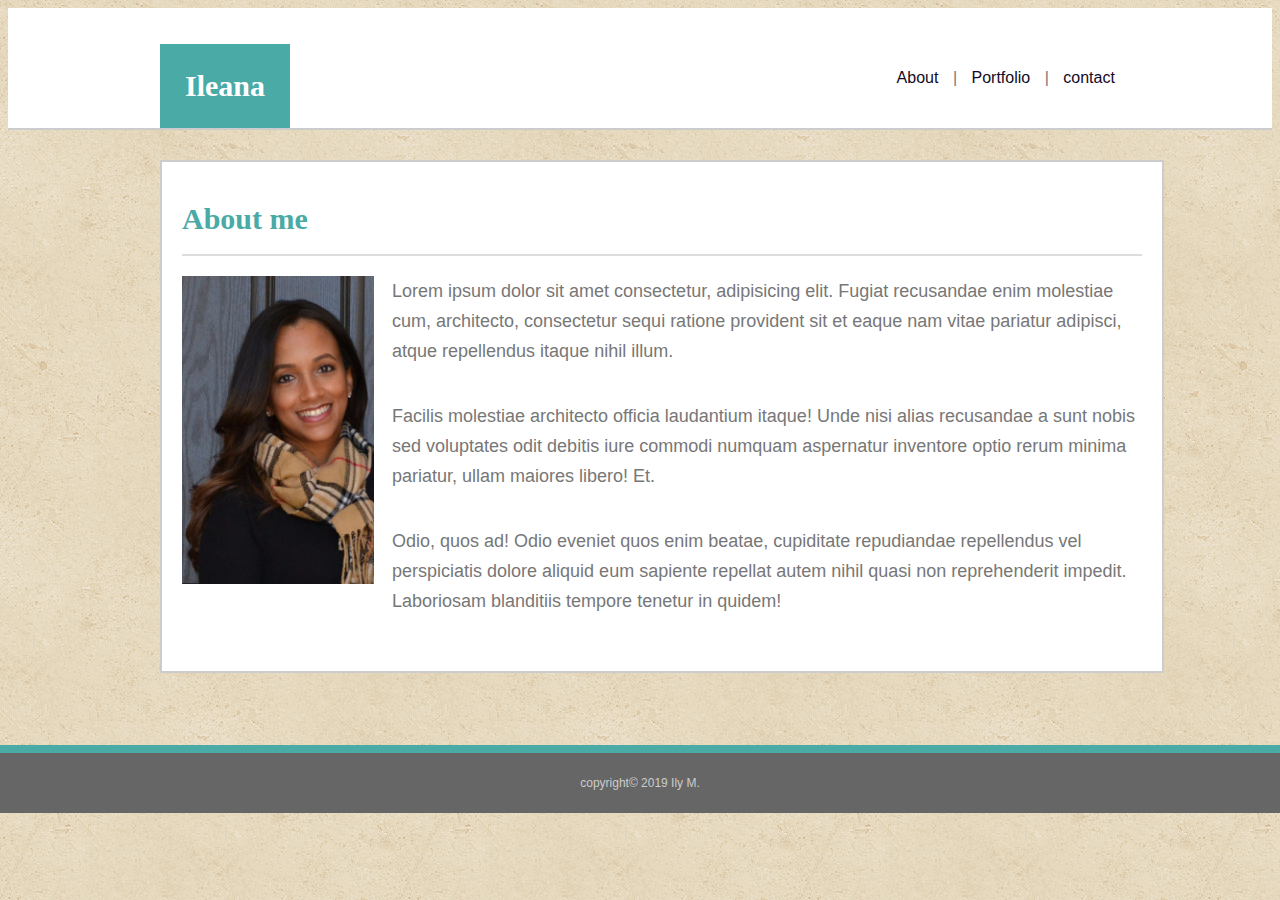
<file: index.html>
<!DOCTYPE html>
<html lang="en">
<head>
    <meta charset="UTF-8">
    <meta name="viewport" content="width=device-width, initial-scale=1.0">

    <link rel="stylesheet" href="./assets/css/style.css">
    <title>IM</title>
</head>

<body>
<header>
    <div class="container">
        <div class="name">
           <div><h1 class="logo">Ileana</h1></div>
        </div>

        <nav class="nav">
        <a href="index.html">About</a>
        <a> | </a>
        <a href="Portfolio.html">Portfolio</a>
        <a> | </a>
        <a href="contact.html">contact</a>
        </nav>
    </div>
</header>

<div class="content">
    
    <div class="main">
        <h1 class="title">About me</h1>

        <img class="pic" src="./assets/images/IMG-20150504-WA0001.jpg" alt="Ileana">

        <p>Lorem ipsum dolor sit amet consectetur, adipisicing elit. Fugiat recusandae enim molestiae cum, architecto, consectetur sequi ratione provident sit et eaque nam vitae pariatur adipisci, atque repellendus itaque nihil illum.</p>
        <p>Facilis molestiae architecto officia laudantium itaque! Unde nisi alias recusandae a sunt nobis sed voluptates odit debitis iure commodi numquam aspernatur inventore optio rerum minima pariatur, ullam maiores libero! Et.</p>
        <p>Odio, quos ad! Odio eveniet quos enim beatae, cupiditate repudiandae repellendus vel perspiciatis dolore aliquid eum sapiente repellat autem nihil quasi non reprehenderit impedit. Laboriosam blanditiis tempore tenetur in quidem!</p>

    </div>  
</div>

<footer>
    copyright&copy; 2019 Ily M.
</footer>
    
</body>
</html>
</file>
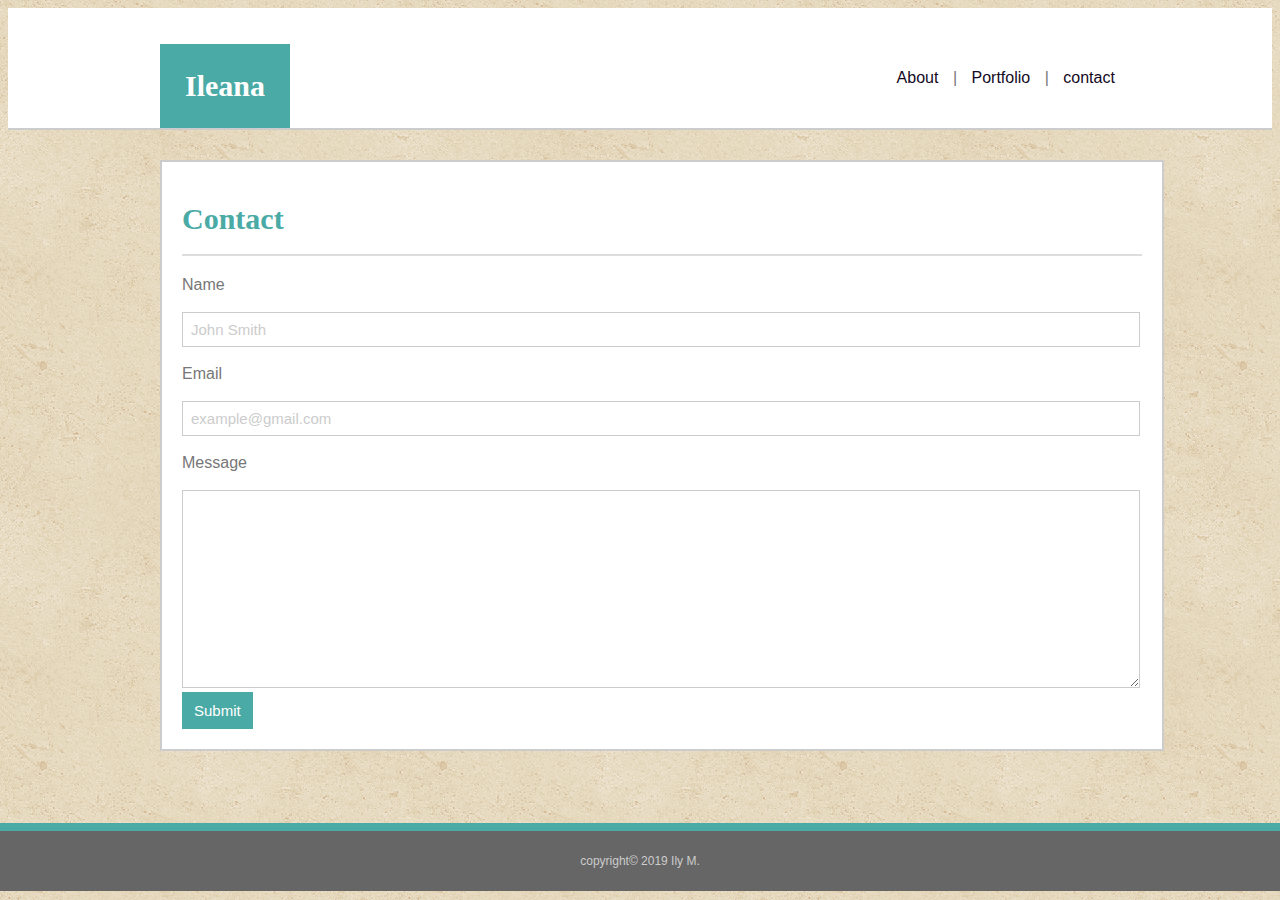
<file: contact.html>
<!DOCTYPE html>
<html lang="en">
<head>
    <meta charset="UTF-8">
    <meta name="viewport" content="width=device-width, initial-scale=1.0">

    <link rel="stylesheet" href="./assets/css/style.css">
    <title>IM</title>
</head>

<body>

<header>
    <div class="container">
        <div class="name">
            <div><h1 class="logo">Ileana</h1></div>
        </div>
                
<nav class="nav">
        <a href="index.html">About</a>
        <a> | </a>
        <a href="Portfolio.html">Portfolio</a>
        <a> | </a>
        <a href="contact.html">contact</a>
</nav>
    </div>
</header>
        
        <div class="content">
   
            <div class="main">
                <h1 class="title">Contact</h1>
                <form action="#" class="contact">
                    <label for="name">Name</label>
                    <br>
                    <input type="text" name="name" id="name" placeholder="John Smith">
                    <br><br>
                    <label for="email">Email</label>
                    <br>
                    <input type="text" name="email" id="email" placeholder="example@gmail.com">
                    <br><br>
                    <label for="name">Message</label>
                    <br>
                    <textarea rows="10" cols="40" name="message" id="message"></textarea>
                    <br>
                    <input type="submit" value="Submit">
                </form>
                
            </div> 
                   
        </div>
    
    
    
        <footer>
                copyright&copy; 2019 Ily M.
        </footer>
    
    </body>
    </html>
</file>
<file: assets/css/style.css>
html {
	position: relative;
}
html, body {
	color: #777777;
	background-color: #efefef;
    background-image: url("../images/vintage-concrete.png");
    font-family: Arial, 'Helvetica Neue', Helvetica, sans-serif;
}

h1, h2 {
	font-family: 'Georgia', Times, 'Times New Roman', serif;
    color: #4aaaa5;
    font-size: 20px;
}

/* Header */
header {
	width: 100%;
	height: 120px;
	border-bottom: 2px solid #cccccc;
    background-color: #ffffff;
    margin: 0 auto;
    padding-bottom: 0;
}

header .container {
	width: 960px;
	margin: 0 auto;
}

.name, .nav {
	display: inline-block;
    vertical-align: middle;
}

.name {
    width: 50%;
}

.logo {
	display: inline-block;
	font-family: 'Georgia', Times, 'Times New Roman', serif;
	font-weight: bold;
	font-size: 30px;
	background-color: #4aaaa5;
	color: #ffffff;
    padding: 25px;
    margin-block-start: 36px;
    width: auto;
}


.nav {
	width: 49%;
	text-align: right;
    font-weight: normal;
    word-spacing: 10px;

}

a {
    text-decoration: none;
    word-spacing: 10px;
    color: #777777;
}

a:link {
	color: #140A25;
	background-color: transparent;
	text-decoration: none;
  }
 
  a:visited {
	background-color: transparent;
	text-decoration: none;
  }
 
  a:hover {
	color: blueviolet;
	background-color: transparent;
	text-decoration: underline;
  }

.content {
	width: 960px;
	clear: both;
    margin: 0 auto 20px auto;
    margin-block-start: -60px;
    margin-block-end: 50px;
}

.main {
    display: inline-block;
    width: 960px;
	margin: 90px 0;
	padding: 20px;
	background-color: #ffffff;
	border: 2px solid #cccccc;
}


.main h1 {
	font-size: 30px;
	font-weight: bold;
	padding-bottom: 18px;
	margin-bottom: 20px;
	border-bottom: 2px solid #dddddd;
}

.main p {
	font-size: 18px;
	line-height: 30px;
	margin-bottom: 35px;
}

img.pic {
	float: left;
	padding: 0 18px 18px 0;
	width: 20%;
	height: 20%;
}

footer {
    position: absolute;
    background-color: #666666;
    color: #cccccc;
	border-top: 8px solid #4aaaa5;
	left: 0;
	bottom: 0;
	line-height: 60px;
	width: 100%;
    font-size: 12px;
	text-align: center;
}

/* Portfolio Page */
.portfolio-item {
	display: inline-block;
	position: relative;
	width: 270px;
    height: 200px;
}

.game {
    text-align: center;
    background-color: rgb(74, 170, 165);
    margin-top: 140px;
    color: rgb(255, 255, 255);
    float: left;
    width: 17.1%;
    height: 40px;
    position: absolute;
    padding: 5px;
}

.item {
    list-style-type: none;
    display: inline-block;
    margin: 30px;
}

/* Contact Page */
.contact {
    width: 940px;
}

.contact label {
	display: block;
}

.contact input, .contact textarea {
	width: 100%;
	border: 1px solid #cccccc;
	padding: 8px;
	font-size: 15px;
}

.contact input::-webkit-input-placeholder, .contact textarea::-webkit-input-placeholder {
    color: #cccccc;
}

.contact input::-moz-placeholder, .contact textarea::-moz-placeholder {
    color: #cccccc;
}

.contact input::-ms-placeholder, .contact textarea::-ms-placeholder {
    color: #cccccc;
}

.contact input::placeholder, .contact textarea::placeholder {
    color: #cccccc;
}

.contact input[type="submit"] {
	width: auto;
	background-color: #4aaaa5;
	color: #ffffff;
	border: none;
	padding: 10px 12px;
	font-size: 15px;
}

@media screen and (max-width: 980px) {
	.logo {
		margin-left: 25px;
	}

	header .container {
		margin: -20px 0 50px 0px;
	}

	header {
		width: 100%;
		margin-left: -10px;
	}

	.content{
		width: 450px;
		margin: -30px 50px 30px 8px;
	}

	.content .main {
		margin: 70px 0px 250px 0px;
	}

	.main {
		width: 100%;
	}

	.nav {
		margin-left: -50px;
	}

	.contact input, .contact textarea {
		width: 580px;
	}


@media screen and (max-width: 768px) {

	header .container {
		width: 770px;
		margin: -10px 0 0 10px;
	}

	header {
		width: 800px;
		align-self: left;
		margin: -10px 0 30px -10px;

	}

	.content .main {
		width: 650px;
		margin: 20px -10px 200px 70px;
		margin-block-end: 150px;
	}

	.contact input, .contact textarea {
		width: 630px;
	}

	footer {
		margin-top: 50px;
		width: 800px;
	}
}

@media screen and (max-width: 640px) {
	header .container {
		width: 100%;
		margin: 0 20px O 5px;
	  }
	  
	  .name, .logo {
		width: 100%;
		text-align: center;
		margin: 0;
	  }

	  header {
		  height: 160px;
	  }
	  
	  .logo {
		padding: 32px 0;
	  }
	  
	  .nav {
		width: 100%;
		text-align: center;
		padding: 15px 0px;
		margin: 0;
		font-size: 25px;
	  }
	  
	  .nav ul li {
		padding-left: 40px;
		margin-left: 40px;
	  }

	 .content .main{
		width: 630px;
		margin: 20px 0 150px 50px;
	 }

	 img.pic {
 		padding: 15px 10px 20px 0;
		width: 100%;
		height: 100%;
	}

	form .contact{
		margin
	}

	footer {
		width: 750px;
	}

	}

}
</file>
